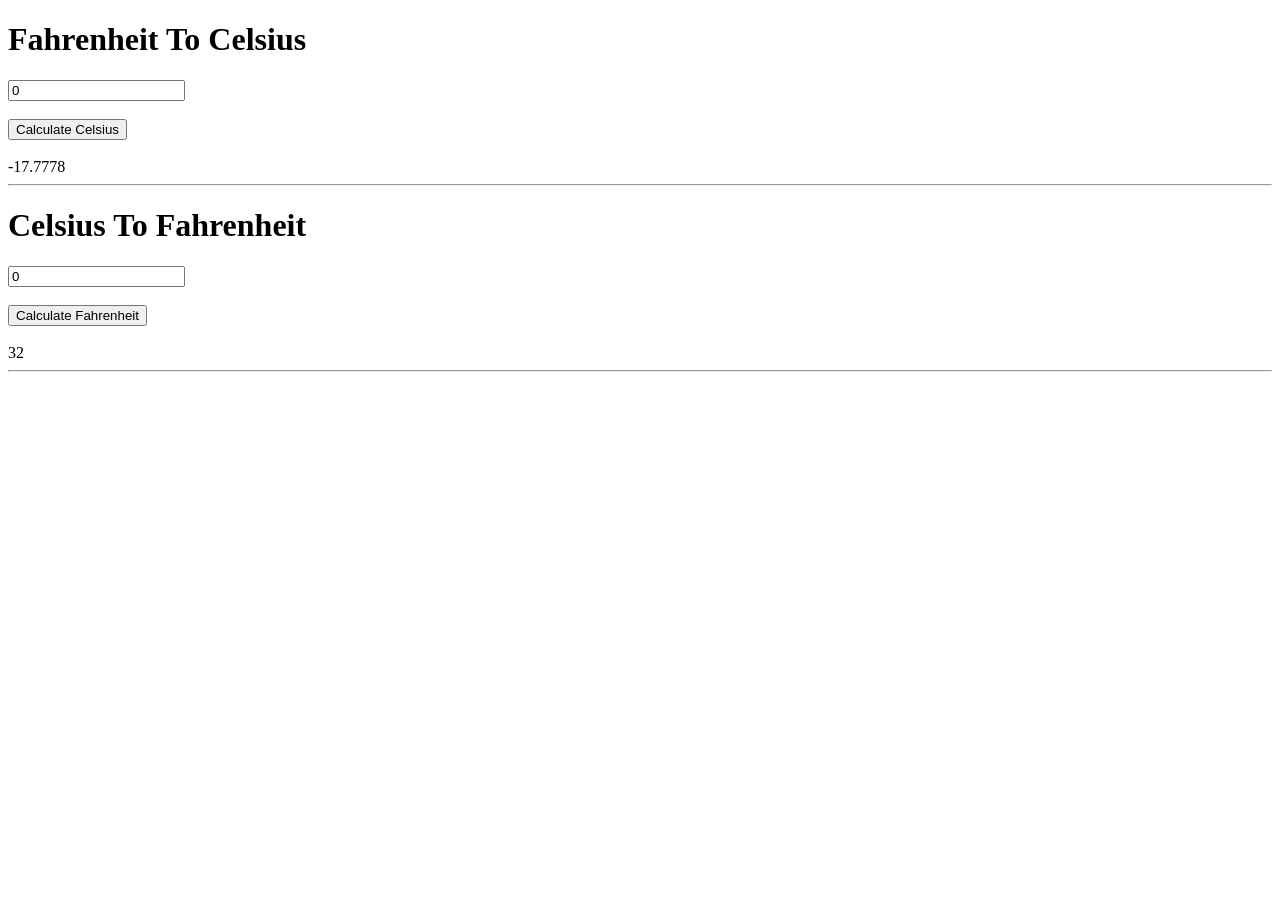
<file: C-F/index.html>
<!DOCTYPE html>
<html lang="en">

<head>
    <meta charset="UTF-8">
    <meta http-equiv="X-UA-Compatible" content="IE=edge">
    <meta name="viewport" content="width=device-width, initial-scale=1.0">
    <title>Document</title>
</head>

<body>
    <h1> Fahrenheit To Celsius</h1>
    <input id="txtFahrenheit" type="number" placeholder="Value in F" value="0">
    <br>
    <br>
    <button onclick="calculateCelsius()">Calculate Celsius</button>
    <br>
    <br>
    <div id="output-celsius">-17.7778</div>
    <hr>

    <h1> Celsius To Fahrenheit </h1>

    <input id="txtCelsius" type="number" placeholder="Value in C" value="0">
    <br>
    <br>
    <button onclick="calculateFahrenheit()">Calculate Fahrenheit</button>
    <br>
    <br>
    <div id="output-fahrenheit">32</div>
    <hr>
    <script>

        function calculateFahrenheit() {
            let inputCelsius = document.getElementById('txtCelsius');

            let celsiusValue = Number(inputCelsius.value)

            let fahrenheitValue =  (celsiusValue * 9 / 5) + 32

            let outputDiv = document.getElementById('output-fahrenheit')
            outputDiv.innerHTML = fahrenheitValue.toFixed(4)
        }


        function calculateCelsius() {
            //
            let inputFahrenheit = document.getElementById('txtFahrenheit');

            // Number(inputFahrenheit.value)
            let fahrenheitValue = Number(inputFahrenheit.value)

            let celsiusValue = (fahrenheitValue - 32) * 5 / 9;

            let outputDiv = document.getElementById('output-celsius')
            outputDiv.innerHTML = celsiusValue.toFixed(4)
        }
    </script>
</body>

</html>
</file>
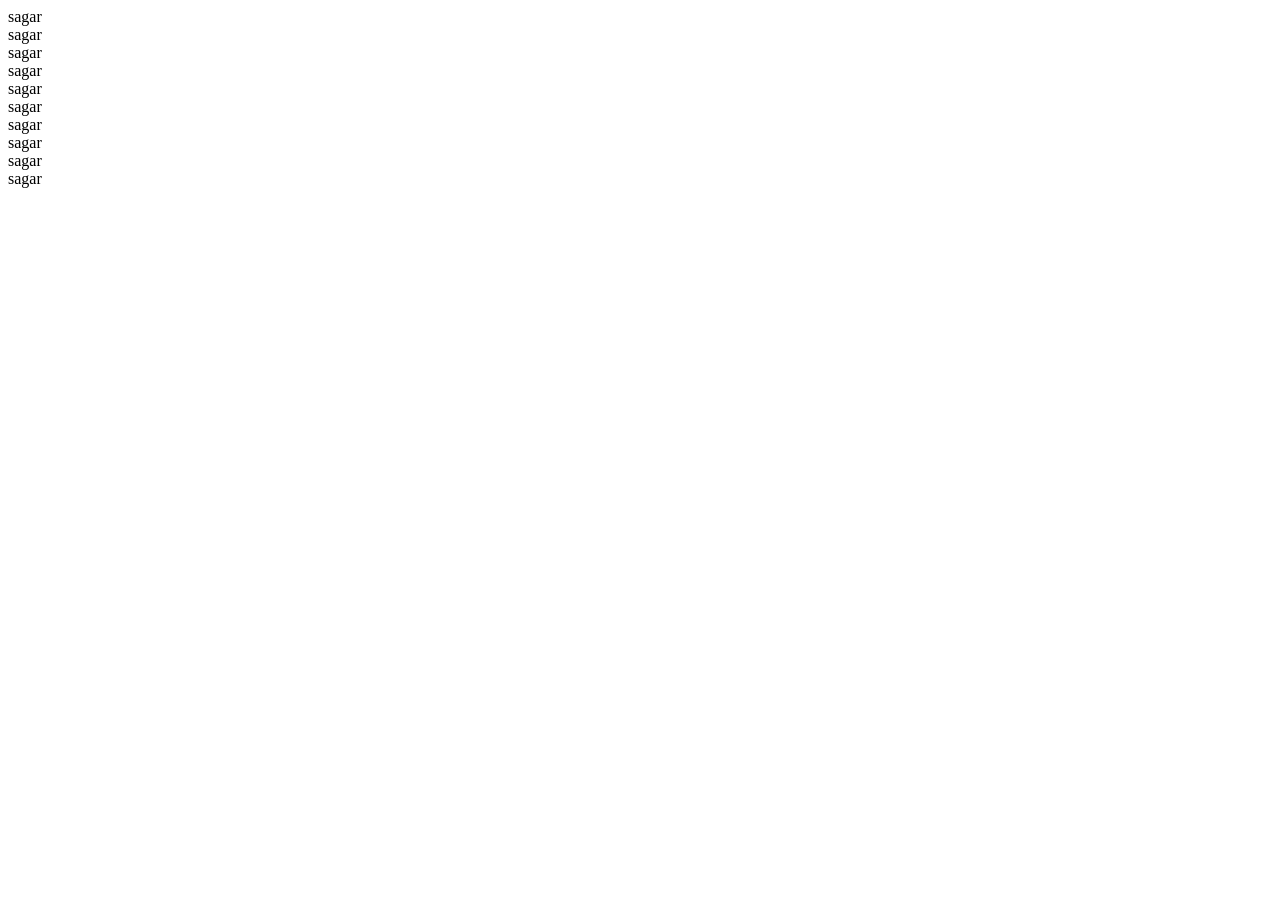
<file: for-loop/index.html>
<!DOCTYPE html>
<html lang="en">

<head>
    <meta charset="UTF-8">
    <meta http-equiv="X-UA-Compatible" content="IE=edge">
    <meta name="viewport" content="width=device-width, initial-scale=1.0">
    <title>Document</title>
</head>

<body>

    <script>


        let name = 'sagar<br>'

        // start ; end; and ;step

        for (let i = 0; i < 10; i++) {
            document.write(name)
        }

    </script>
</body>

</html>
</file>
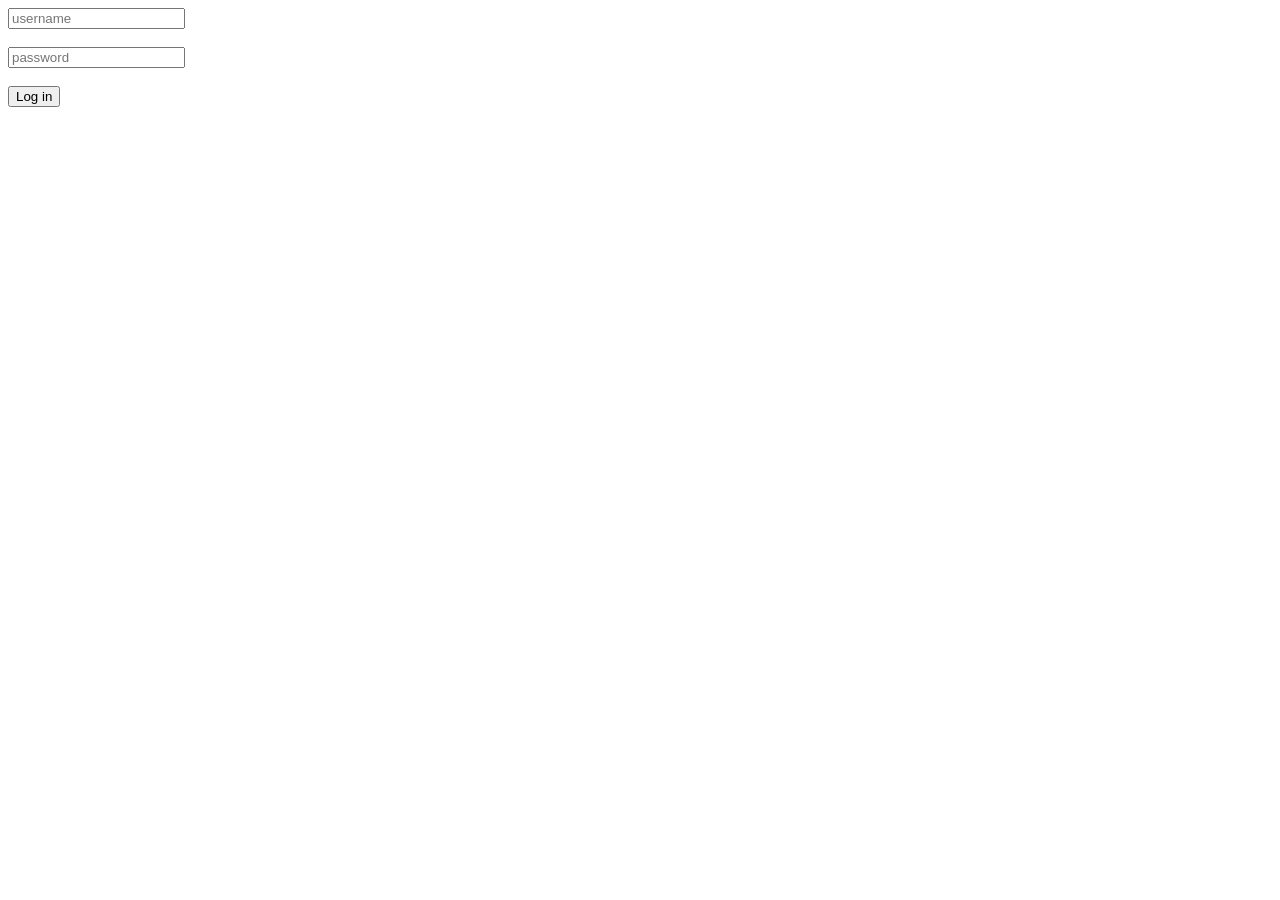
<file: login/index.html>
<!DOCTYPE html>
<html lang="en">

<head>
    <meta charset="UTF-8">
    <meta http-equiv="X-UA-Compatible" content="IE=edge">
    <meta name="viewport" content="width=device-width, initial-scale=1.0">
    <title>Document</title>

    <style>
        .anything {
            color: red;
        }
    </style>
</head>

<body>

    <input type="text" id="username" placeholder="username">
    <br>
    <br>
    <input type="text" id="password" placeholder="password">
    <br>
    <br>
    <button type="button" onclick="login()">Log in</button>

    <script>
        function login() {
            let input1 = document.getElementById('username');
            let username = input1.value;

            let input2 = document.getElementById('password');
            let password = input2.value;


            if ((username == 'admin') && (password == '123')) {
                alert('Welcome');
                // '<div class="anything">asdfk</div>'
                // input1.classList.add('anything')
            }
            else {
                alert('invalid')
            }





            // if (
            //     networkAvailable == true 
            // && username == 'sagar' 
            // && password == '123' 
            // && userAllowedToPost == true) {
            //     //whatever you have written here will get executed

            // } {

            // }



        }
    </script>
</body>

</html>
</file>
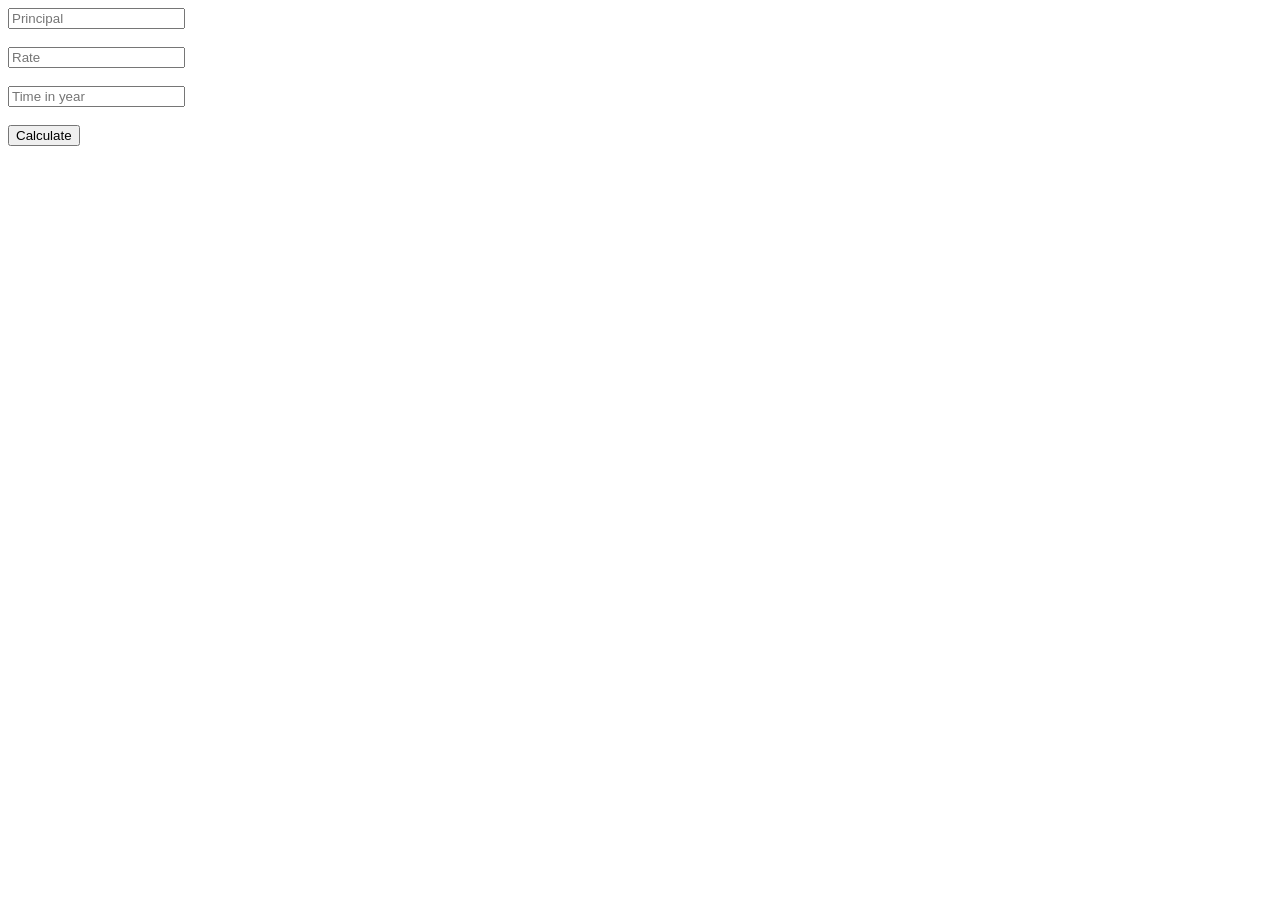
<file: Simple Interest Calculator/index.html>
<!DOCTYPE html>
<html lang="en">
<head>
    <meta charset="UTF-8">
    <meta http-equiv="X-UA-Compatible" content="IE=edge">
    <meta name="viewport" content="width=device-width, initial-scale=1.0">
    <title>Document</title>
</head>
<body>
    <input placeholder="Principal">
    <br>
    <br>
    <input placeholder="Rate">
    <br>
    <br>
    <input placeholder="Time in year">
    <br>
    <br>
    <button>Calculate</button>
    
</body>
</html>
</file>
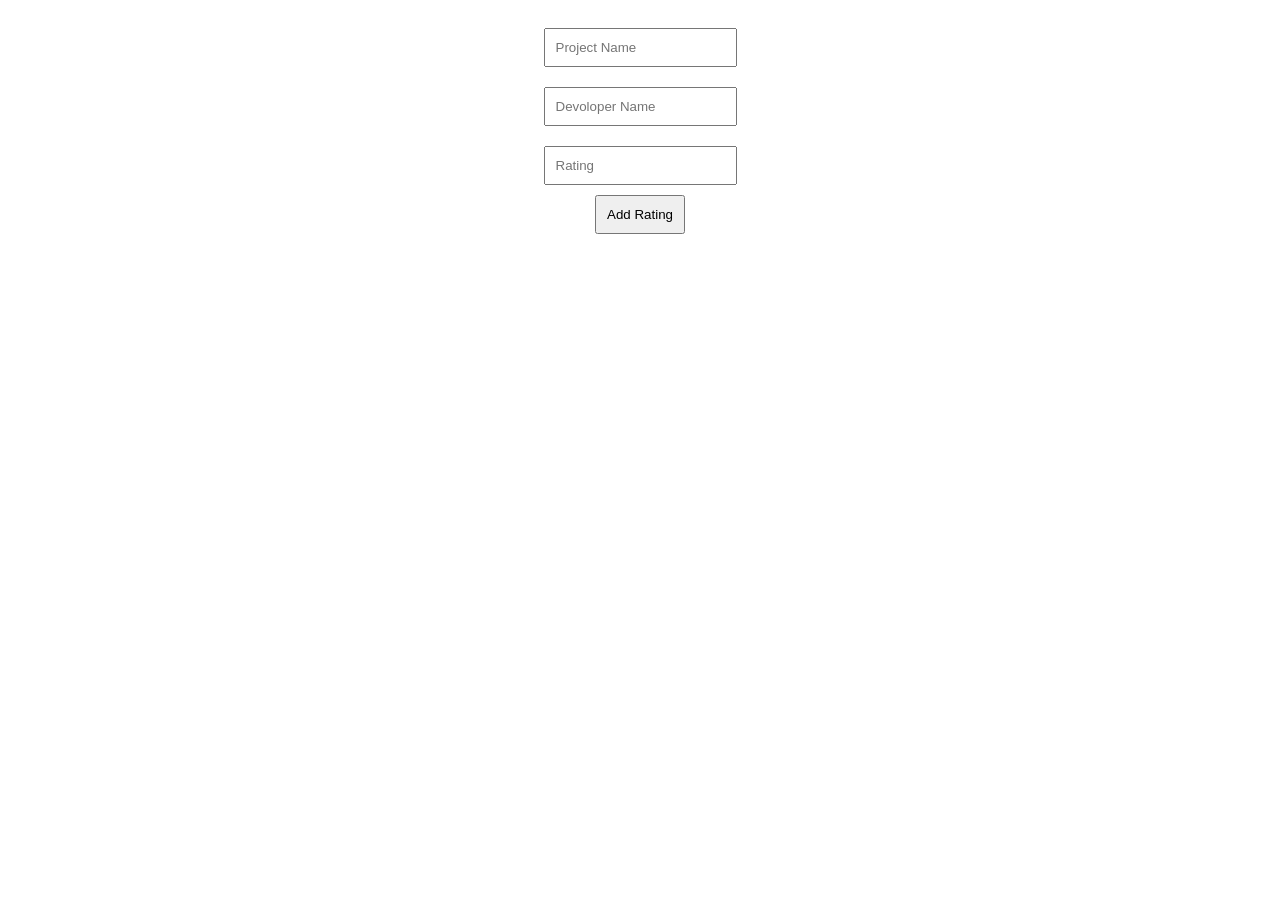
<file: Star-rating/index.htm>
<!DOCTYPE html>
<html lang="en">
<head>
    <meta charset="UTF-8">
    <meta http-equiv="X-UA-Compatible" content="IE=edge">
    <meta name="viewport" content="width=device-width, initial-scale=1.0">
    <title>Document</title>
    <link rel="stylesheet" href="./style.css"> 
    <link rel="stylesheet" href="https://cdnjs.cloudflare.com/ajax/libs/font-awesome/4.7.0/css/font-awesome.min.css">
</head>
<body>
    <div class="input-container">
        <input type="text" id="songName" placeholder="Project Name">
        
        <br>
        <input type="text" id="artistName" placeholder="Devoloper Name">
        
        <br>
        <input type="number" id="rating" placeholder="Rating" max="5">
         <br>
        <button onclick="rate()"> Add Rating</button>
    </div>
        <div id="output" >
              <div id="stars">
              
              </div>
        </div>
        <br>

    <script src="./script.js"></script>
</body>
</html>
</file>
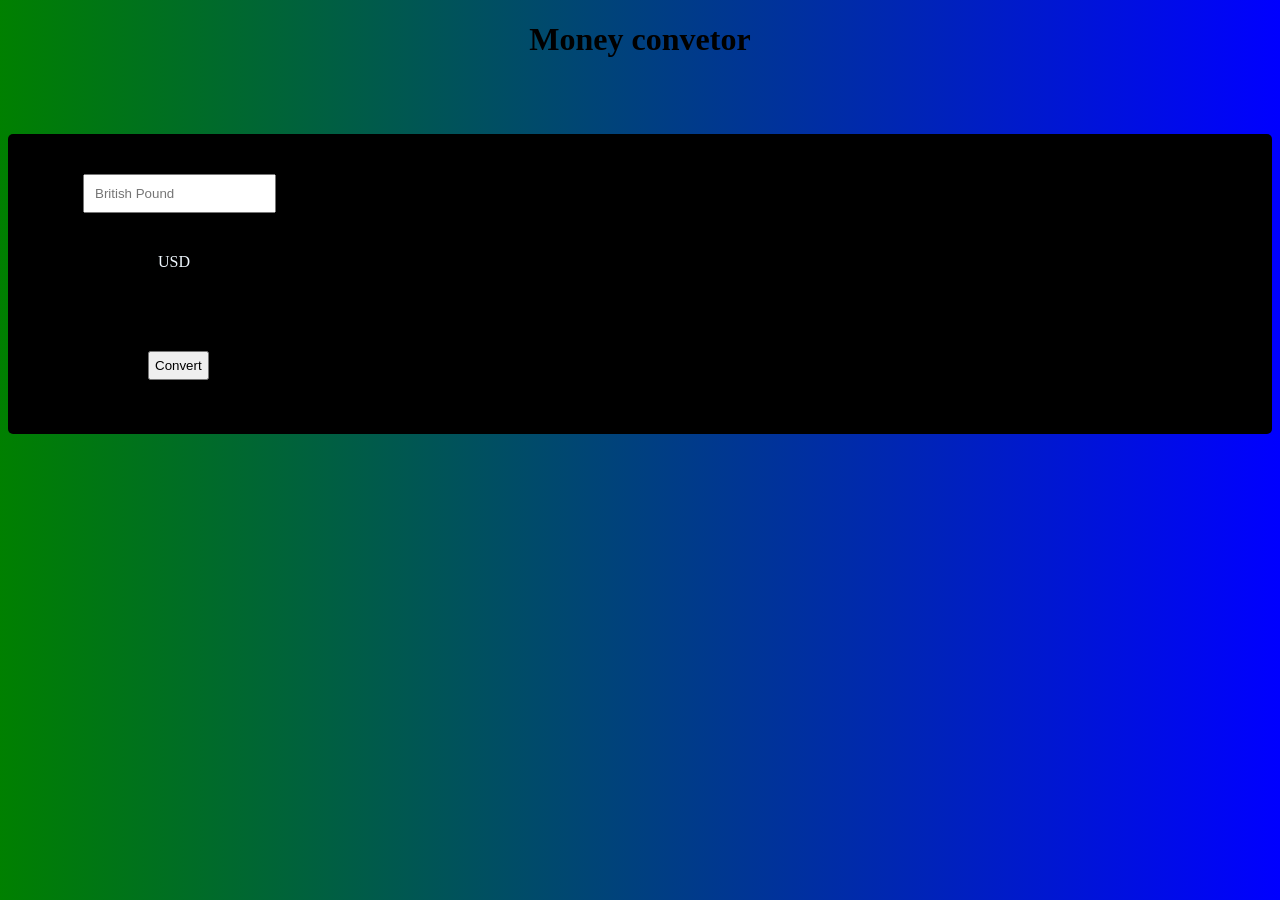
<file: calculator/money-convetor.html>
<!DOCTYPE html>
<html lang="en">
<head>
    <meta charset="UTF-8">
    <meta http-equiv="X-UA-Compatible" content="IE=edge">
    <meta name="viewport" content="width=device-width, initial-scale=1.0">
    <title>Document</title>

    <style>
        html{
            font-family: 'Times New Roman', Times, serif;
            box-sizing: border-box;
            background-image: linear-gradient(to right , green , blue);
        }
        .main{
          place-items: center;
          background-color:black;
          height:300px;
          width: auto;
          margin-top: 2cm;
          border-radius: 5PX;
        }
        #pound{
            padding: 10px;
            margin-left: 75px;
            margin-top: 40px;
        }
        #output{
            color: aliceblue;
            margin-left: 150px;
            margin-top: 40px;
        }
       
        h1{
            text-align: center;
        }
        button{
            padding: 5PX;
            margin-left: 140PX;
            margin-top:80px;
        }
        
     
    </style>
</head>
<body>
    <h1>Money convetor </h1>
    <div class="main">
      
    <input type="text" id="pound" placeholder="British Pound">
  
    <div id="output">
        USD
    </div>
    
        <button onclick="convert()">Convert</button>
   
   
</div>
    <script>
        function convert(){
            let pound = document.getElementById('pound')
            let poundValue =  Number(pound.value) 

            let usdValue = (poundValue * 1.1540669)

            let outputDiv = document.getElementById('output')
            outputDiv.innerHTML = usdValue.toFixed(4) + ('USD')
            outputDiv.style.marginLeft = '117px'
        }
    </script>
</body>
</html>
</file>
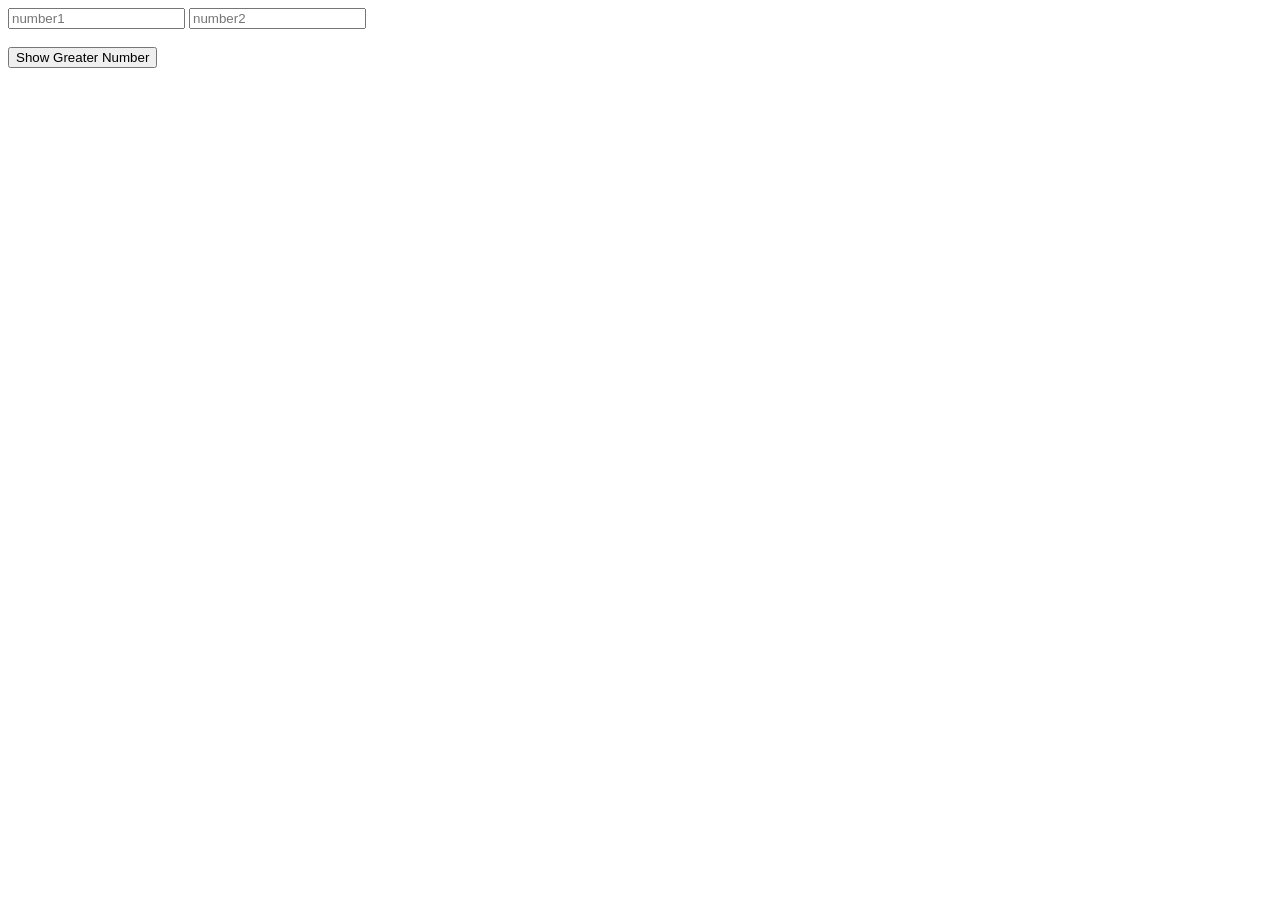
<file: calculator/project.html>
<!DOCTYPE html>
<html lang="en">
<head>
    <meta charset="UTF-8">
    <meta http-equiv="X-UA-Compatible" content="IE=edge">
    <meta name="viewport" content="width=device-width, initial-scale=1.0">
    <title>Document</title>
</head>
<body>
    <input type="text" placeholder="number1" id="number1">
    <input type="text" placeholder="number2" id="number2">
    <br>
    <br>
    <button onclick="showGreaterNumber()"> Show Greater Number</button>

    <script>
        function showGreaterNumber(){
            let input1 = document.getElementById('number1')
            let input2 = document.getElementById('number2')

            if(Number(input1.value) > Number(input2.value)){
            alert(input1.value)
        }else {
            alert (input2.value)
        }
    }
   
        </script>
</body>
</html>
</file>
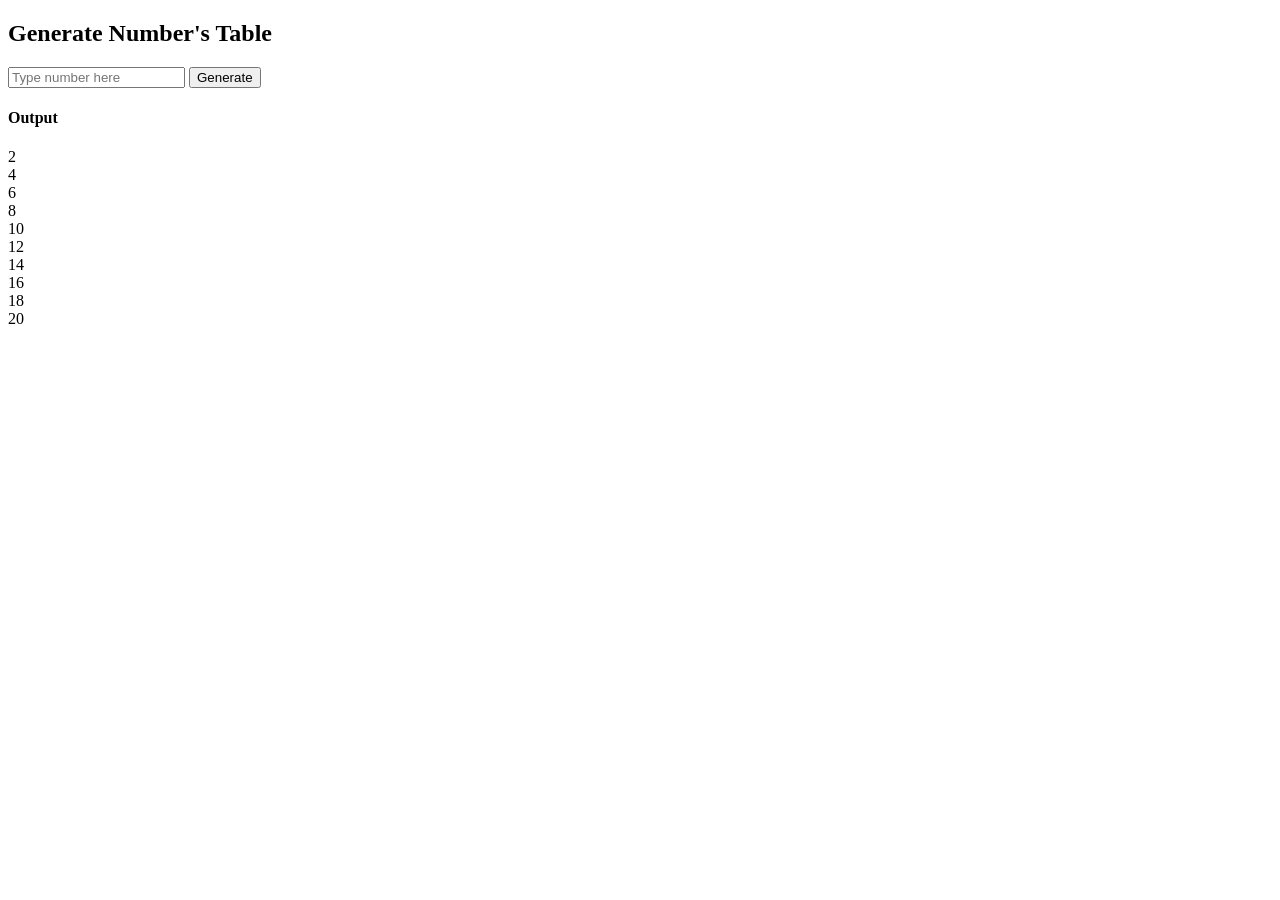
<file: for-loop/input-and-for.html>
<!DOCTYPE html>
<html lang="en">

<head>
    <meta charset="UTF-8">
    <meta http-equiv="X-UA-Compatible" content="IE=edge">
    <meta name="viewport" content="width=device-width, initial-scale=1.0">
    <title>Document</title>
</head>

<body>
    <h2>Generate Number's Table</h2>
    <input type="text" id="message-box-input" placeholder="Type number here">
    <button onclick="showAlertFromInput()">Generate</button>
    <h4>Output</h4>
    <div id="output">
        <div>2</div>
        <div>4</div>
        <div>6</div>
        <div>8</div>
        <div>10</div>
        <div>12</div>
        <div>14</div>
        <div>16</div>
        <div>18</div>
        <div>20</div>
    </div>
    <script>
        function showAlertFromInput() {
            let input = document.getElementById('message-box-input');
            let output = document.getElementById('output')

            for (let i = 0; i < input.value; i++) {
                output.innerHTML += "<div>Sagar</div>"
            }

        }
    </script>
</body>

</html>
</file>
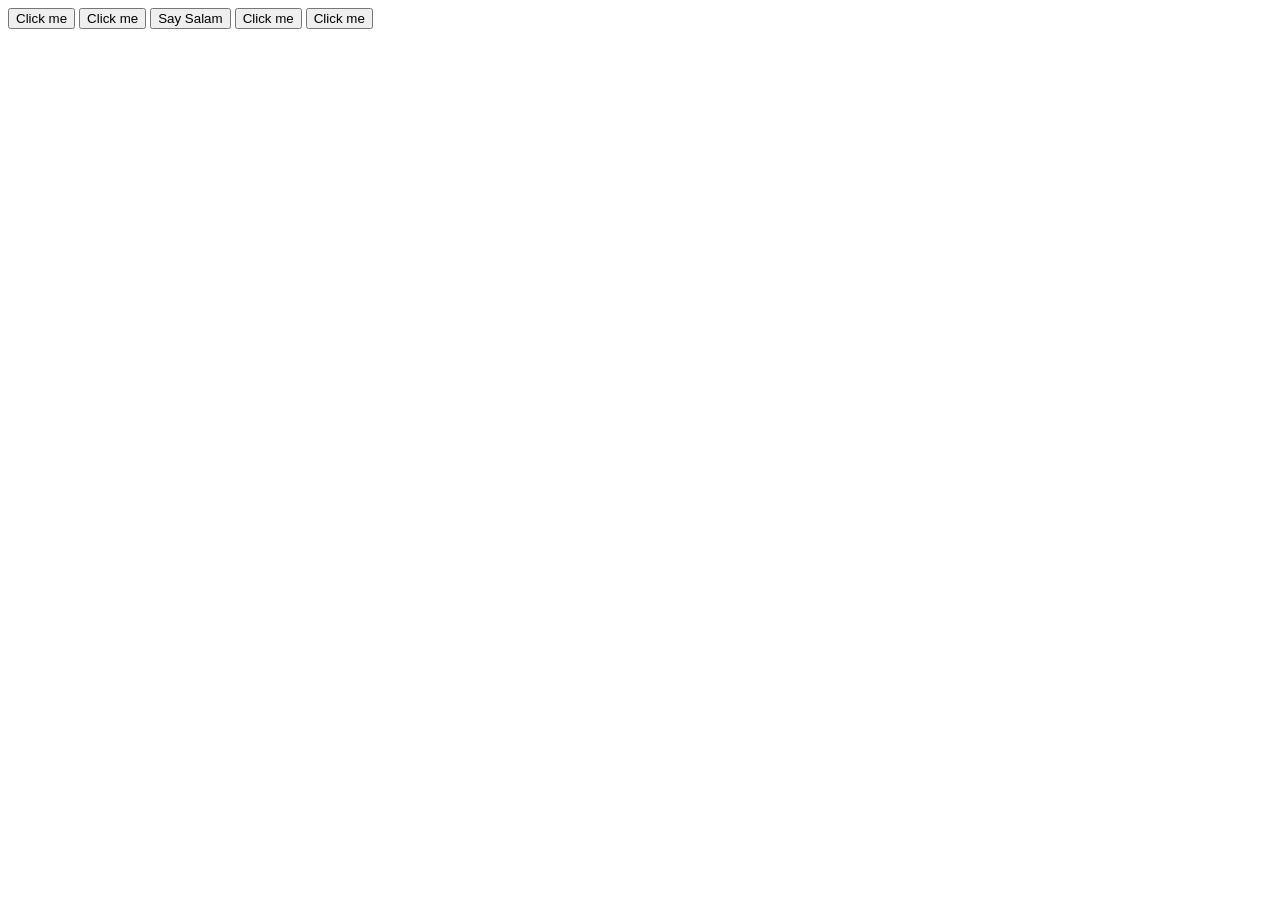
<file: functions/function.html>
<!DOCTYPE html>
<html lang="en">
<head>
    <meta charset="UTF-8">
    <meta http-equiv="X-UA-Compatible" content="IE=edge">
    <meta name="viewport" content="width=device-width, initial-scale=1.0">
    <title>Document</title>
    <style>

        
    </style>
</head>
<body>
    <button onclick="makeAlert()">Click me</button>
    <button onclick="makeAlert()">Click me</button>
    <button onclick="makeAlertsalam()">Say Salam</button>
    <button onclick="makeAlert()">Click me</button>
    <button onclick="makeAlert()">Click me</button>
   <script>
    function makeAlert(){
        alert('Hi Islam') 
    }
    function makeAlertsalam(){
        alert('Assalomu alykum') 
    }
   </script>
</body>
</html>
</file>
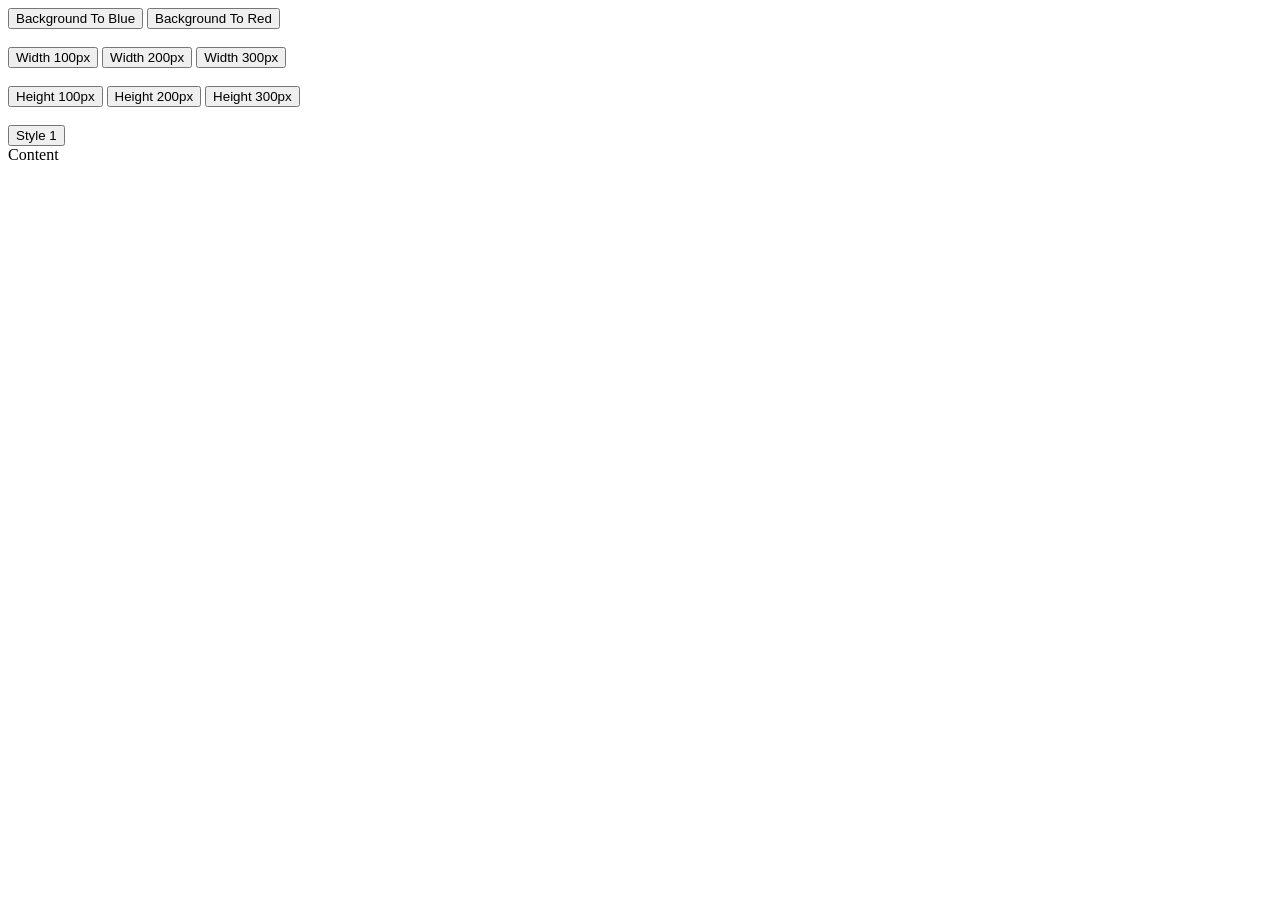
<file: functions/lab1.html>
<!DOCTYPE html>
<html lang="en">

<head>
    <meta charset="UTF-8">
    <meta http-equiv="X-UA-Compatible" content="IE=edge">
    <meta name="viewport" content="width=device-width, initial-scale=1.0">
    <title>Document</title>
</head>

<body>
    <div>
        <button onclick="changeColor('blue')">Background To Blue</button>
        <button onclick="changeColor('red')">Background To Red</button>
        <br>
        <br>
        <button onclick="changeWidth('100px')">Width 100px</button>
        <button onclick="changeWidth('200px')">Width 200px</button>
        <button onclick="changeWidth('300px')">Width 300px</button>
        <br>
        <br>
        <button onclick="changeHeight('100px')">Height 100px</button>
        <button onclick="changeHeight('200px')">Height 200px</button>
        <button onclick="changeHeight('300px')">Height 300px</button>
        <br>
        <br>
        <button onclick="preset1()">Style 1</button>

    </div>
    <div id='container'>
        Content
    </div>

    <script>


        function preset1() {
            changeColor('red')
            changeHeight('100px')
            changeWidth('100px')
        }

        function changeColor(colorName) {
            let container = document.getElementById('container');
            container.style.backgroundColor = colorName;

        }

        function changeWidth(width) {
            let container = document.getElementById('container');
            container.style.width = width;
        }

        function changeHeight(height) {
            let container = document.getElementById('container');
            container.style.height = height;
        }
    </script>
</body>

</html>
</file>
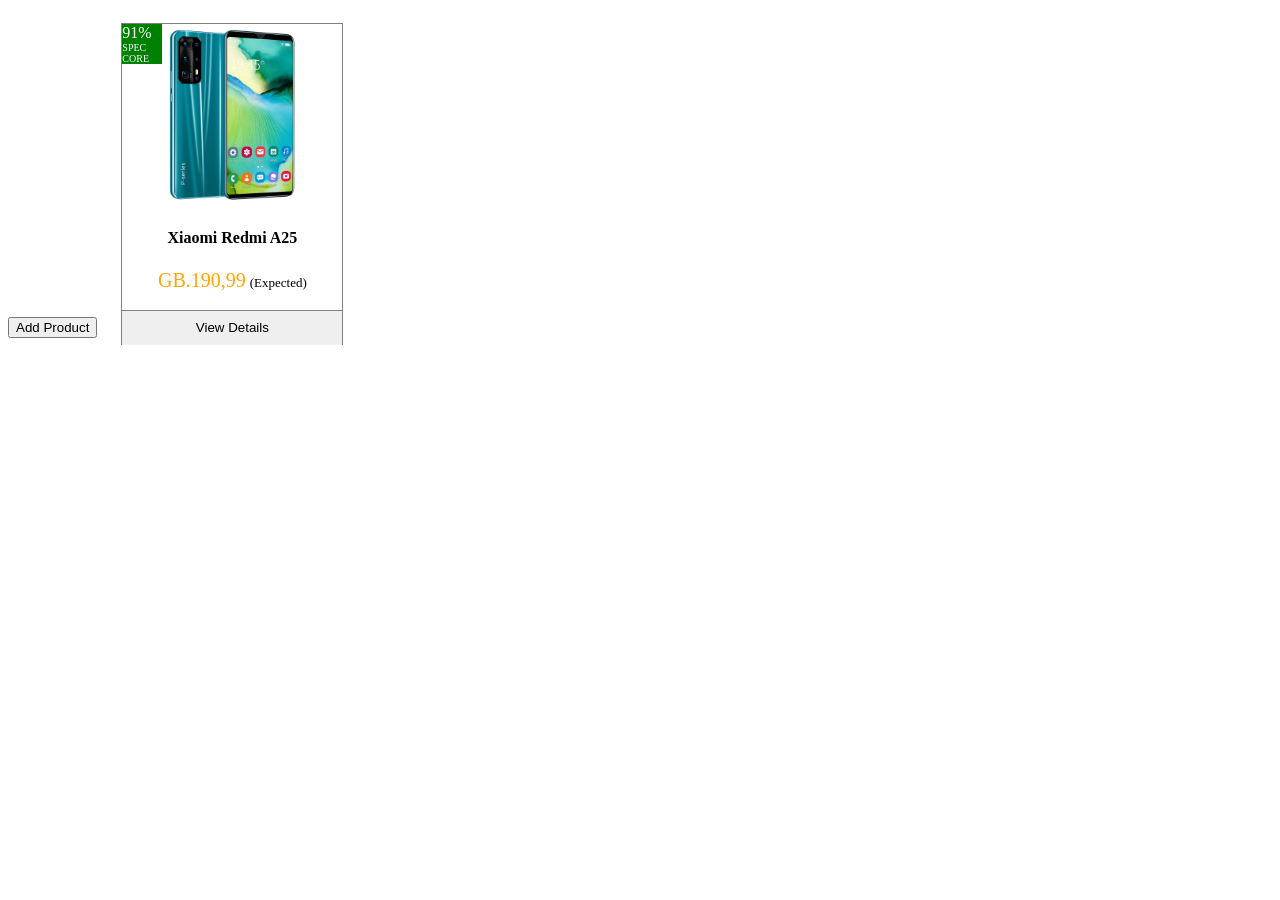
<file: functions/task.html>
<!DOCTYPE html>
<html lang="en">
<head>
    <meta charset="UTF-8">
    <meta http-equiv="X-UA-Compatible" content="IE=edge">
    <meta name="viewport" content="width=device-width, initial-scale=1.0">
    <title>Document</title>
    <style>
       
            .mobile-container{
            height: 320px;
            width: 220px;
            border: 1px solid gray;
            display: inline-block;
            margin-left:4px ;
            text-align: center;
            margin-left: 20px;
            margin-top: 15px;
        }
     
        .bottom-container{
            height:35px ;
        }
        .bottom-container:hover{
            background-color: black;
        }
        .button{
            height: 100%;
            width: 100%;
            border: 0;
            border-top: 1px solid gray;
        }
        .button:hover{
            background-color: rgb(155, 155, 163);
        }
        .offer{
            text-align: left;
            background-color: green;
            height: 40px;
            width: 40px;
            position: absolute;
            color: white;
        }
        .spec{
            font-size: 10px;
        }
    </style>
</head>
<body>
    <button onclick="phone()">Add Product</button>
  
        <div class="mobile-container">
            <div class="offer">91% <div class="spec">SPEC CORE</div> </div>
                <img src="./pnone.png" alt="inside " height="180px" width="90%">
                <h4> Xiaomi Redmi  A25</h4>
                <span style="font-size:20px ;color: orange;">GB.190,99</span>
                <span style="font-size:13px ;">(Expected)</span>
                <br><br>
                <div class="bottom-container">
                    <button class="button">View Details</button>
                </div>
        </div>
    
    <div id="xiomi"></div>
        <script>
         
        function phone(){
            let phone = document.getElementById('xiomi')
            

 
                
               
                
                
                
                    
               

           
        }
     


        </script>
</body>
</html>
</file>
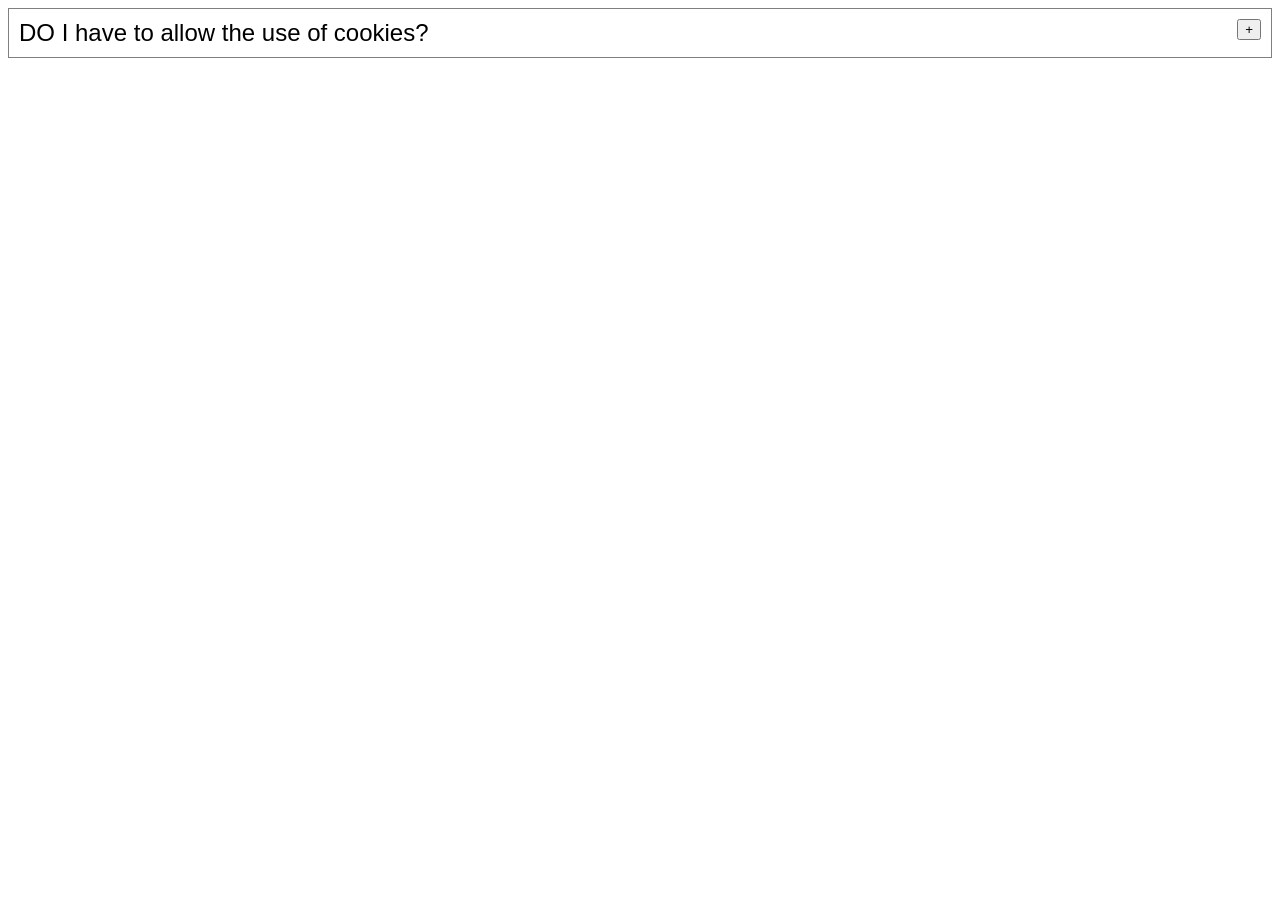
<file: Lab/lab-2.html>
<!DOCTYPE html>
<html lang="en">
<head>
    <meta charset="UTF-8">
    <meta http-equiv="X-UA-Compatible" content="IE=edge">
    <meta name="viewport" content="width=device-width, initial-scale=1.0">
    <title>Document</title>
    <style>
        html{
            font-family: Arial, Helvetica, sans-serif;
        }
        .action-button{
            float: right;
        }
        .heading{
            display: inline-block;
            font-size: 1.5em;
        }
        .question-container{
            border: 1px solid grey;
            padding: 10px;
        }
        .body{
            margin: 10px;
            font-size: 0.9em;
            transition: 2s;
        }
    </style>
</head>
<body>
    <DIV class="question-container">
        <div class="header">
            <div class="heading">DO I have to allow the use of cookies?</div>
            <div class="action-button">
                <button onclick="showBody()" id="add-button">+</button>
                <button onclick="hideBody()" id="hide-button">-</button>
            </div>
        </div>
        <div class="body" id="question-body">
               Lorem ipsum dolor sit amet consectetur adipisicing elit. Omnis odio excepturi numquam libero voluptates at magnam maxime. Similique ut veniam magni ipsum. Mollitia labore quidem tempore numquam, perspiciatis amet consectetur.
        </div>
    </DIV>
    <script>

            let body = document.getElementById('question-body')
            body.style.display = 'none'

            
            let hideButton = document.getElementById('hide-button')
            hideButton.style.display = 'none'

            
        function showBody(){
             let body = document.getElementById('question-body')
             body.style.display = 'block'

             let addBottom  = document.getElementById('add-button')
             addBottom.style.display ='none'

             
            let hideButton = document.getElementById('hide-button')
            hideButton.style.display = 'inline-block'
        }
        function hideBody(){
            let body = document.getElementById('question-body')
            body.style.display = 'none'

            let hideButton = document.getElementById('hide-button')
            hideButton.style.display = 'none'

            let addBottom  = document.getElementById('add-button')
             addBottom.style.display ='inline-block'

        }
              
    </script>
</body>
</html>
</file>
<file: Star-rating/style.css>
html{
    font-family: Arial, Helvetica, sans-serif;
}
*{
    box-sizing: border-box;
}
.input-container{
    text-align: center;
    
}
input{
    margin-top: 20px;
    padding: 10px;
}
button{
    margin-top: 10px;
    padding: 10px;
}
#output{
 margin: 40px;
 width: auto;
}


.div{
    border: 0;
    margin-top: 5px;
    background-color:rgb(174, 173, 173);
    padding: 10px;
    border-radius: 3px;

}
.star{
    float: right;
    color:gold;
}
</file>
